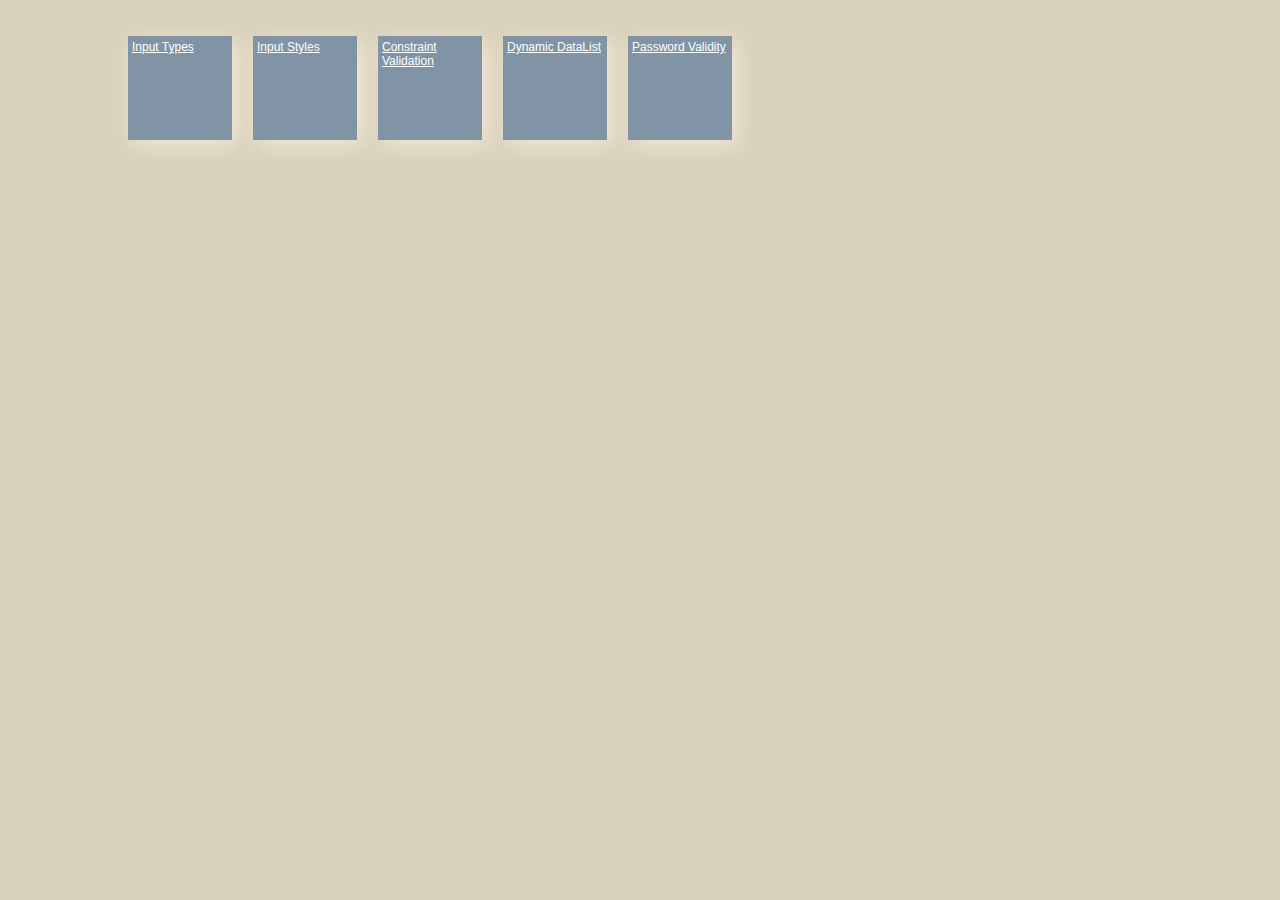
<file: index.html>
<!DOCTYPE html>
<html lang="en">
    <head>
        <meta charset="utf-8" />
        <title>HTML5 Input Features</title>
        <link href="css/site.css" rel="stylesheet" type="text/css" />

    </head>
    <body>

        <a href="inputtypes.html" class="block-item-large">Input Types</a>
        <a href="inputstyling.html" class="block-item-large">Input Styles</a>
        <a href="contraintvalidation.html" class="block-item-large">Constraint Validation</a>
        <a href="dynamicdatalist.html" class="block-item-large">Dynamic DataList</a>
        <a href="passwordvalidity.html" class="block-item-large">Password Validity</a>
    
    </body>
</html>
</file>
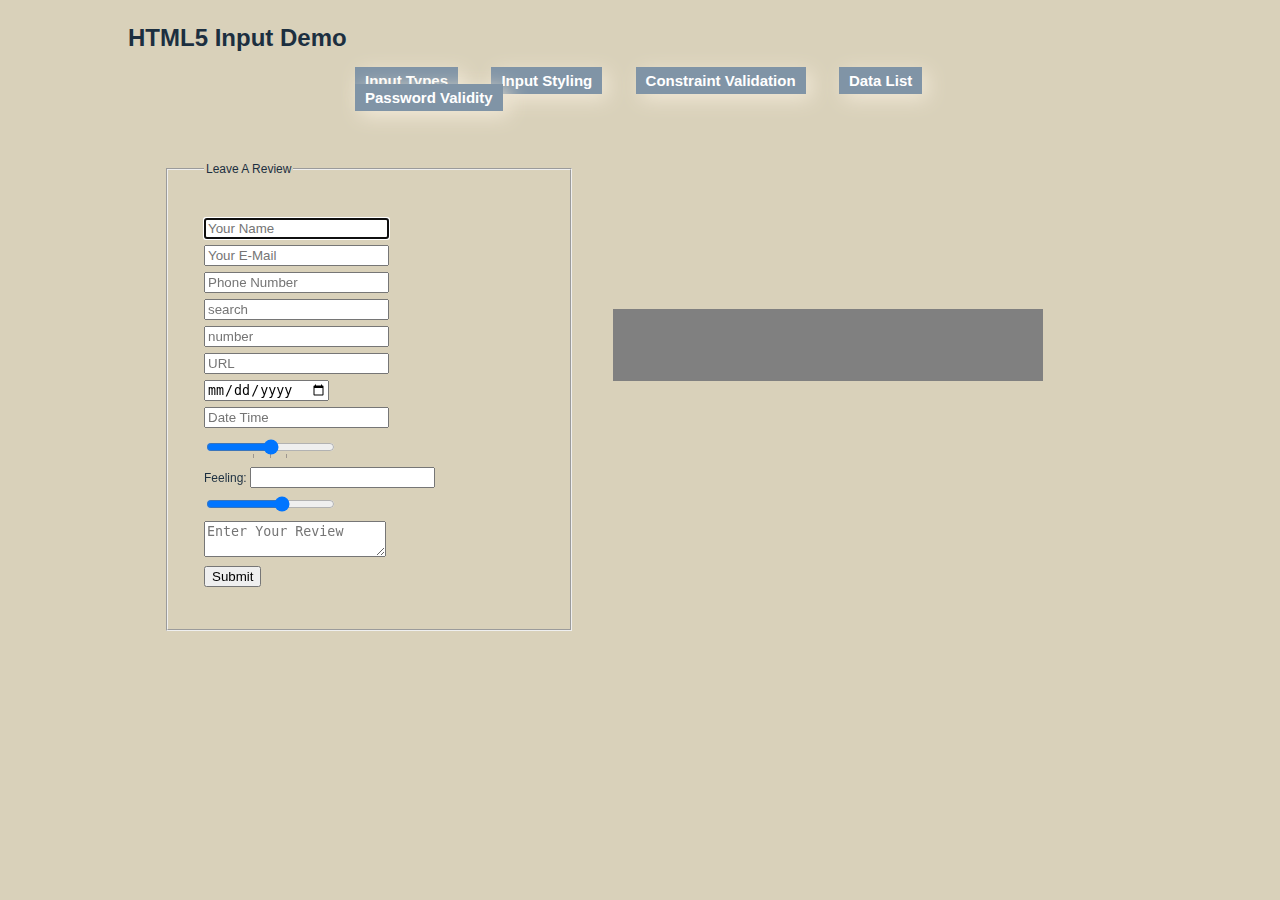
<file: contraintvalidation.html>
<!DOCTYPE html>
<html lang="en">
    <head>
        <meta charset="utf-8" />
        <title>Raw HTML5 Input Types</title>
        <meta name="viewport" content="width=device-width, initial-scale=1, maximum-scale=1, user-scalable=no">
        <link href="css/site.css" rel="stylesheet" type="text/css" />
    </head>
    <body>
        <header>
            <h1>HTML5 Input Demo</h1>
            <nav>
                <a href="inputtypes.html">Input Types</a>
                <a href="inputstyling.html">Input Styling</a>
                <a href="contraintvalidation.html">Constraint Validation</a>
                <a href="dynamicdatalist.html">Data List</a>
                <a href="passwordvalidity.html">Password Validity</a>
            </nav>
        </header>
        <section>
            <form class="form-validation">
                <fieldset>
                    <legend>Leave A Review</legend>
                    <ul class="vertical-list form-inputs">
                        <li><input placeholder="Your Name" id="ReviewerName" tabindex="1" autocomplete="off" autocorrect="off" required autofocus /></li>
                        <li><input type="email" placeholder="Your E-Mail" id="ReviewerEMail" tabindex="2" autocomplete="off" autocorrect="off" title="Please Enter Your E-Mail" /></li>
                        <li><input type="tel" placeholder="Phone Number" id="ReviewerPhone" tabindex="3" autocomplete="off" autocorrect="off" pattern="^d{3}-d{3}-d{4}$" title="###-###-####" /></li>
                        <li><input type="search" name="searchField" placeholder="search" /></li>
                        <li><input type="number" name="numberex" placeholder="number" /></li>
                        <li><input type="url" name="urlex" placeholder="URL" /></li>
                        <li><input type="date" name="dateex" placeholder="Date" /></li>
                        <li><input type="datetime" name="datetimeex" placeholder="Date Time" /></li>
                        <li><input type="range" min="-100" max="100" value="0" step="10" name="power" list="powers">
                        </li>
                        <li> <label>Feeling: <input name="f" type="text" id="yourmood"></label></li>
                        <li><input type="range" min="0" max="100" step="20" value="50"></li>
                        <li><textarea placeholder="Enter Your Review" tabindex="4" id="MovieReview" autocorrect="on" required spellcheck="true"></textarea></li>
                        <li><input type="submit" id="reviewSubmit" class="btn" tabindex="5" /></li>
                    </ul>
                    <datalist id="powers">
                        <option value="0">
                        <option value="-30">
                        <option value="30">
                        <option value="++50">
                    </datalist>
                    <datalist id="contacts">
                        <option value="hedral@damowmow.com">
                        <option value="pillar@example.com">
                        <option value="astrophy@cute.example">
                        <option value="astronomy@science.example.org">
                    </datalist>
                </fieldset>
            </form>
            <span class="form-validation-log"></span>
        </section>
        <script src="js/validation.js"></script>

    </body>
</html>
</file>
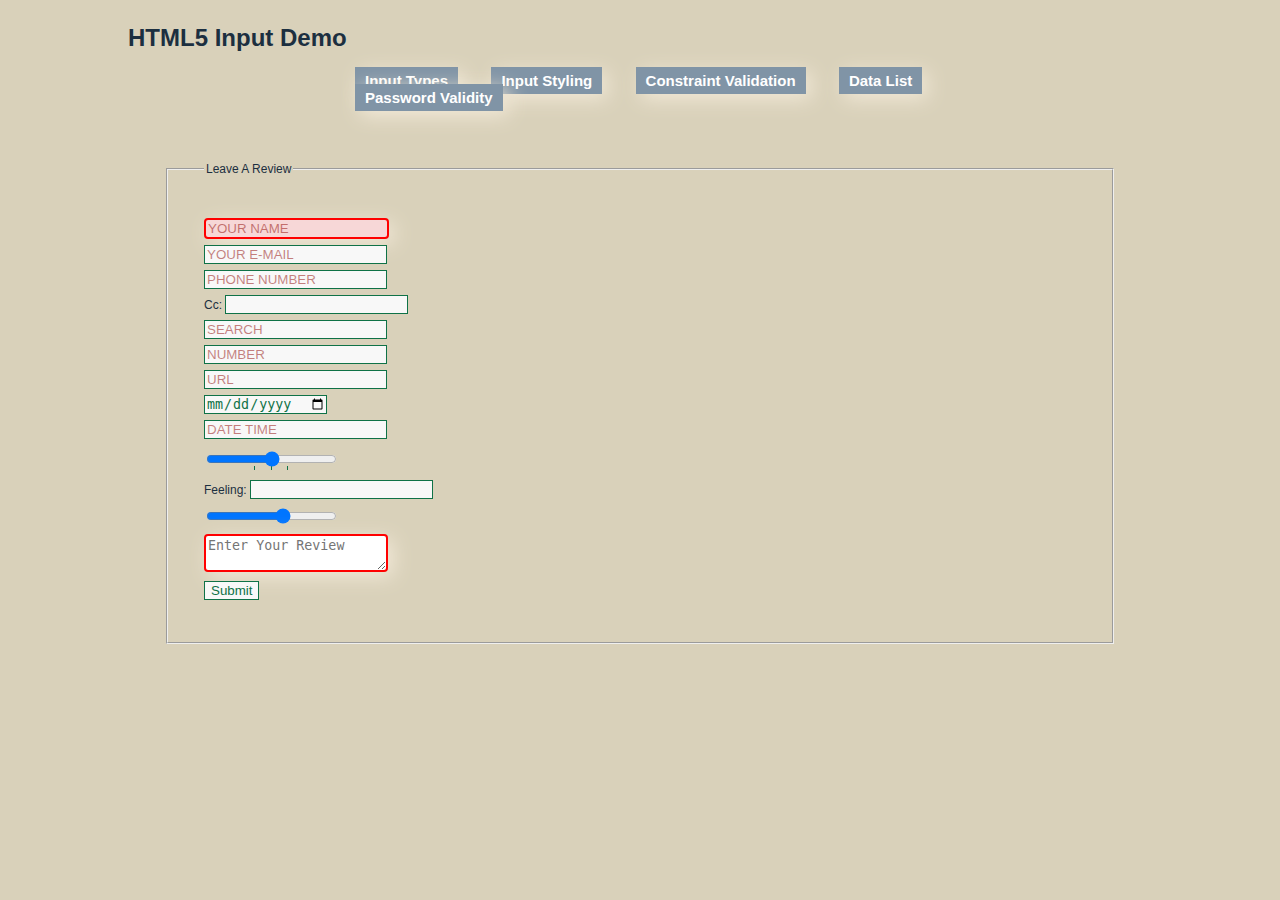
<file: inputstyling.html>
<!DOCTYPE html>
<html lang="en">
    <head>
        <meta charset="utf-8" />
        <title>Styled HTML5 Input Types</title>
        <meta name="viewport" content="width=device-width, initial-scale=1, maximum-scale=1, user-scalable=no">
        <link href="css/site.css" rel="stylesheet" type="text/css" />
        <link href="css/inputstyles.css" rel="stylesheet" type="text/css" />
    </head>
    <body>
        <header>
            <h1>HTML5 Input Demo</h1>
            <nav>
                <a href="inputtypes.html">Input Types</a>
                <a href="inputstyling.html">Input Styling</a>
                <a href="contraintvalidation.html">Constraint Validation</a>
                <a href="dynamicdatalist.html">Data List</a>
                <a href="passwordvalidity.html">Password Validity</a>
            </nav>
        </header>
        <section>
            <form>
                <fieldset>
                    <legend>Leave A Review</legend>
                    <ul class="vertical-list form-inputs">
                        <li><input placeholder="Your Name" id="ReviewerName" tabindex="1" autocomplete="off" autocorrect="off" required autofocus /></li>
                        <li><input type="email" placeholder="Your E-Mail" id="ReviewerEMail" tabindex="2" autocomplete="off" autocorrect="off" title="Please Enter Your E-Mail" /></li>
                        <li><input type="tel" placeholder="Phone Number" id="ReviewerPhone" tabindex="3" autocomplete="off" autocorrect="off" pattern="^d{3}-d{3}-d{4}$" title="###-###-####" /></li>
                        <li>Cc: <input type="email" multiple name="cc" list="contacts" /></li>
                        <li><input type="search" name="searchField" placeholder="search" /></li>
                        <li><input type="number" name="numberex" placeholder="number" /></li>
                        <li><input type="url" name="urlex" placeholder="URL" /></li>
                        <li><input type="date" name="dateex" placeholder="Date" /></li>
                        <li><input type="datetime" name="datetimeex" placeholder="Date Time" /></li>
                        <li><input type="range" min="-100" max="100" value="0" step="10" name="power" list="powers">
                        </li>
                        <li> <label>Feeling: <input name="f" type="text" /></label></li>
                        <li><input type="range" min="0" max="100" step="20" value="50"></li>
                        <li><textarea placeholder="Enter Your Review" tabindex="4" id="MovieReview" autocorrect="on" required spellcheck="true"></textarea></li>
                        <li><input type="submit" id="reviewSubmit" class="btn" tabindex="5" /></li>
                    </ul>
                    <datalist id="powers">
                        <option value="0">
                        <option value="-30">
                        <option value="30">
                        <option value="++50">
                    </datalist>
                    <datalist id="contacts">
                        <option value="hedral@damowmow.com">
                        <option value="pillar@example.com">
                        <option value="astrophy@cute.example">
                        <option value="astronomy@science.example.org">
                    </datalist>
                </fieldset>
            </form>
        </section>
    </body>
</html>
</file>
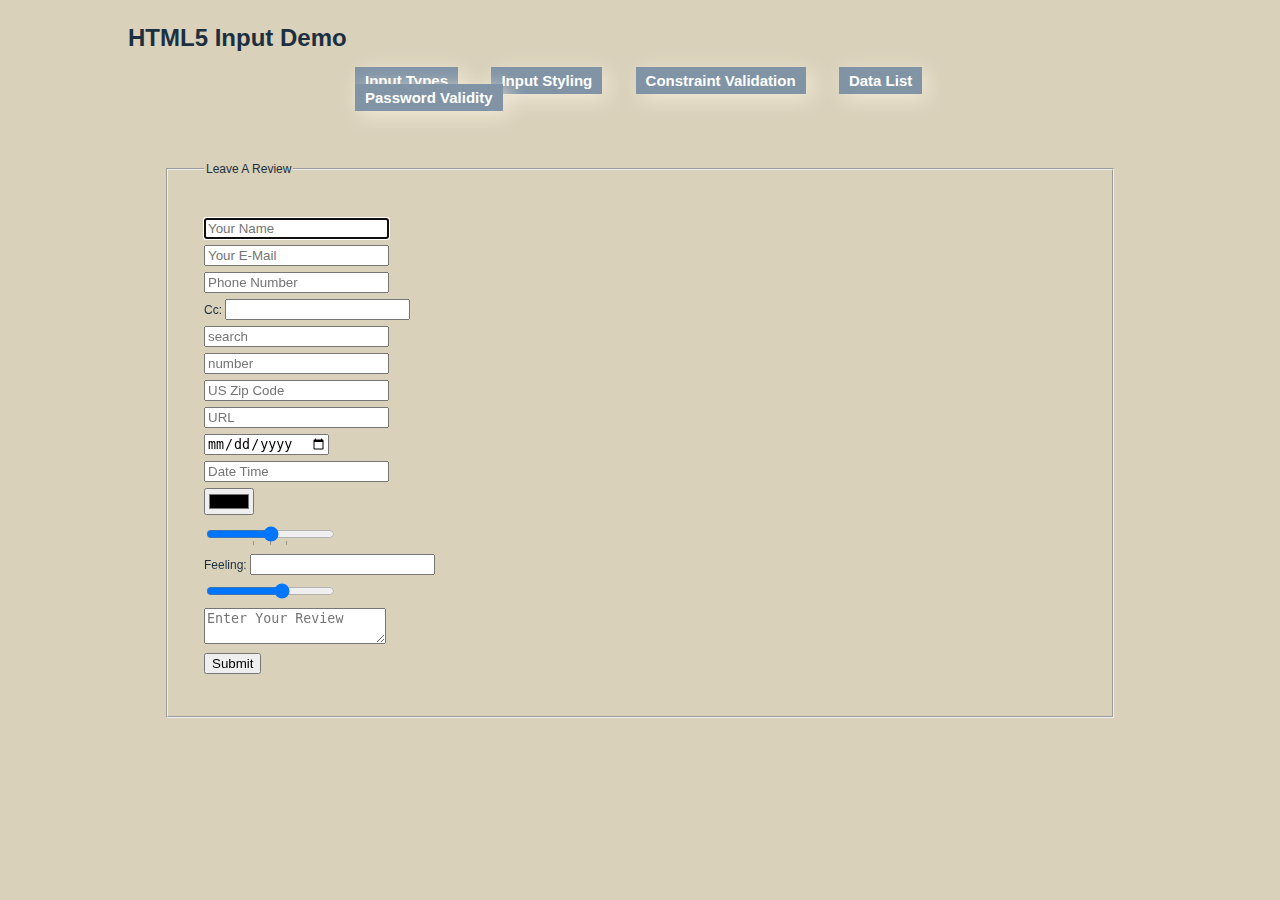
<file: inputtypes.html>
<!DOCTYPE html>
<html lang="en">
    <head>
        <meta charset="utf-8" />
        <title>Raw HTML5 Input Types</title>
        <meta name="viewport" content="width=device-width, initial-scale=1, maximum-scale=1, user-scalable=no">
        <link href="css/site.css" rel="stylesheet" type="text/css" />
    </head>
    <body>
        <header>
            <h1>HTML5 Input Demo</h1>
            <nav>
                <a href="inputtypes.html">Input Types</a>
                <a href="inputstyling.html">Input Styling</a>
                <a href="contraintvalidation.html">Constraint Validation</a>
                <a href="dynamicdatalist.html">Data List</a>
                <a href="passwordvalidity.html">Password Validity</a>
            </nav>
        </header>
        <section>
            <form>
                <fieldset>
                    <legend>Leave A Review</legend>
                    <ul class="vertical-list form-inputs">
                        <li><input placeholder="Your Name" id="ReviewerName" tabindex="1" autocomplete="off" autocorrect="off" required autofocus /></li>
                        <li><input type="email" placeholder="Your E-Mail" id="ReviewerEMail" tabindex="2" autocomplete="off" autocorrect="off" title="Please Enter Your E-Mail" /></li>
                        <li><input type="tel" placeholder="Phone Number" id="ReviewerPhone" tabindex="3" autocomplete="off" autocorrect="off" pattern="^d{3}-d{3}-d{4}$" title="###-###-####" /></li>
                        <li>Cc: <input type="email" multiple name="cc" list="contacts" /></li>
                        <li><input type="search" name="searchField" placeholder="search" /></li>
                        <li><input type="number" name="numberex" placeholder="number" /></li>
                        <li><input name="zipcodeex" placeholder="US Zip Code" pattern="(\d{5}([\-]\d{4})?)" /></li>
                        <li><input type="url" name="urlex" placeholder="URL" /></li>
                        <li><input type="date" name="dateex" placeholder="Date" /></li>
                        <li><input type="datetime" name="datetimeex" placeholder="Date Time" /></li>
                        <li><input type="color" name="colorex" placeholder="Color" /></li>
                        <li><input type="range" min="-100" max="100" value="0" step="10" name="power" list="powers">
                        </li>
                        <li> <label>Feeling: <input name="f" type="text" /></label></li>
                        <li><input type="range" min="0" max="100" step="20" value="50"></li>
                        <li><textarea placeholder="Enter Your Review" tabindex="4" id="MovieReview" autocorrect="on" required spellcheck="true"></textarea></li>
                        <li><input type="submit" id="reviewSubmit" class="btn" tabindex="5" /></li>
                    </ul>
                    <datalist id="powers">
                        <option value="0">
                        <option value="-30">
                        <option value="30">
                        <option value="++50">
                    </datalist>
                    <datalist id="contacts">
                        <option value="hedral@damowmow.com">
                        <option value="pillar@example.com">
                        <option value="astrophy@cute.example">
                        <option value="astronomy@science.example.org">
                    </datalist>
                </fieldset>
            </form>
        </section>
    </body>
</html>
</file>
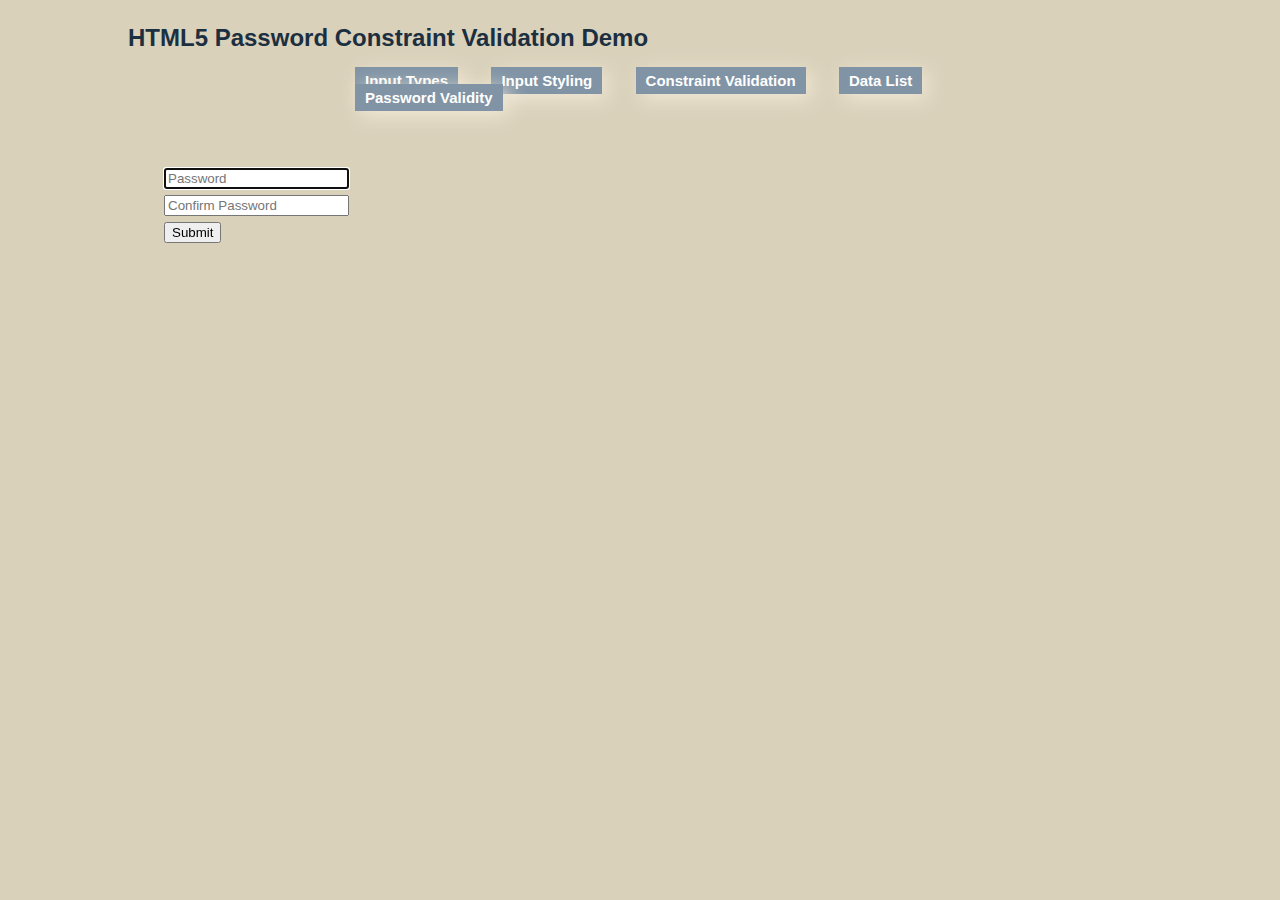
<file: passwordvalidity.html>
<!DOCTYPE html>
<html lang="en">
    <head>
        <meta charset="utf-8" />
        <title>Raw HTML5 Input Types</title>
        <meta name="viewport" content="width=device-width, initial-scale=1, maximum-scale=1, user-scalable=no">
        <link href="css/site.css" rel="stylesheet" type="text/css" />
    </head>
    <body>
        <header>
            <h1>HTML5 Password Constraint Validation Demo</h1>
            <nav>
                <a href="inputtypes.html">Input Types</a>
                <a href="inputstyling.html">Input Styling</a>
                <a href="contraintvalidation.html">Constraint Validation</a>
                <a href="dynamicdatalist.html">Data List</a>
                <a href="passwordvalidity.html">Password Validity</a>
            </nav>
        </header>
        <section>
            <form>
                <ul class="vertical-list form-inputs">
                    <li><input type="password" placeholder="Password" name="Password1" id="password1" tabindex="1" required autofocus /></li>
                    <li><input type="password" placeholder="Confirm Password" name="Password2" id="password2" tabindex="2" required /></li>
                    <li><input type="submit" id="Submitbnt" class="btn" tabindex="5" /></li>
                </ul>
            </form>
        </section>
        <script src="js/passwordvalidation.js"></script>
    </body>
</html>
</file>
<file: css/site.css>
body {
    color: #1C2F40;
    font-family: "Segoe UI", "Segoe WP", "ASAP", SegoeWP, Helvetica, Arial, tahoma;
    font-size: 12px;
    margin: 2em 10%;
    padding: 0;
    background-color: #D9D1BA;
}

h2 {
    color: white;
    font-size: 24pt;
    font-weight: 100;
}

form, fieldset {
    padding: 3em;
}

.block-item-list {
    margin: 0px;
    padding: 0px;
    height: 400px;
}

.double-panel, .single-panel {
    margin: 0px;
    padding: 0px;
    display: inline;
    float: left;
    height: 400px;
}

.double-panel {
    width: 500px;
}

.single-panel {
    width: 250px;
}

.block-item-medium, .block-item-large, .block-item-wide {
    border: none;
    padding: 4px;
    margin: 12px 21px 12px 0px;
    color: white;
    background-color: #8094A6;
    -webkit-box-shadow: 5px 5px 20px 0px #F2E9D8;
    -moz-box-shadow: 5px 5px 20px 0px #F2E9D8;
    box-shadow: 5px 5px 20px 0px #F2E9D8;
    float: left;
    list-style-type: none;
}

.block-item-large {
    height: 96px;
    width: 96px;
}

.block-item-medium {
    height: 48px;
    width: 48px;
    background-color: #8094A6;
}

.block-item-wide {
    height: 84px;
    width: 168px;
    background-color: #8094A6;
}


div.main-wrapper {
    height: 600px;
    width: 100%;
    margin: 0px;
    padding: 0px;
}


.vertical-list, .horizontal-list, .grid-list {
    list-style-type: none;
    margin: 0 6px 0 0;
    padding: 0;
}

.form-inputs > li {
    margin: 6px 0 6px 0;
}

nav {
    width: 600px;
    margin: 20px auto;
}

nav > a {
    margin: 5px 15px 20px 15px;
    padding: 5px 10px;
    text-decoration: none;
    text-align: center;
    color: white;
    background-color: #8094A6;
    -webkit-box-shadow: 5px 5px 20px 0px #F2E9D8;
    -moz-box-shadow: 5px 5px 20px 0px #F2E9D8;
    box-shadow: 5px 5px 20px 0px #F2E9D8;
    font-size: 1.25em;
    font-weight: bold;
}

.form-validation {
    width: 40%;
    display: inline-block;
}


.form-validation-log {
    width: 35%;
    padding: 2em;
    display: inline-block;
    background-color: #808080;
    color: #fff;
    border: 1 solid #D9D1BA;
    font-size: 1.5em;
    /*Quick Hack*/
    top: -200px;
    position: relative;
}
</file>
<file: css/inputstyles.css>
input::-webkit-input-placeholder {
    color: rgba(143,5,0,.5);
    text-transform: uppercase;
}

input::-moz-placeholder {
    color: rgba(143,5,0,.5);
    text-transform: uppercase;
}

input:-moz-placeholder { /* Older versions of Firefox */
    color: rgba(143,5,0,.5);
    text-transform: uppercase;
}

input:-ms-input-placeholder {
    color: rgba(143,5,0,.5);
    text-transform: uppercase;
}

::-ms-thumb {
    color: #f00;
}

input:invalid,
textarea:invalid {
    outline: 0;  /* Suppress IE Red Box */
    border: 2px solid #f00;
    border-radius: 4px;
    -webkit-box-shadow: 5px 5px 20px 0px #F2E9D8;
    -moz-box-shadow: 5px 5px 20px 0px #F2E9D8;
    box-shadow: 5px 5px 20px 0px #F2E9D8;
    font: bold;
}

input:valid,
textarea:valid
{
    outline: 0;  /* Suppress IE Red Box */
    border: 1px solid #0f7247; 
    color: #0f7247;
}

input:required {
    background-color:#f7d7d7;
  }

input:optional {
    background-color:#f8f8f8;
  }


@-webkit-keyframes bounce {
    0% {
        opacity: 0.5;
        margin-left: 85px;
    }

    25% {
        margin-left: -35px;
    }

    50% {
        margin-left: 50px;
    }

    75% {
        margin-left: -22px;
    }

    100% {
        margin-left: -15px;
        opacity: 0.9;
    }
}

::-webkit-validation-bubble {
    -webkit-animation-timing-function: ease;
    -webkit-animation: bounce 0.45s 1;
}

::-webkit-validation-bubble-message {
    background: #000;
    border-color: #444;
    -webkit-box-shadow: 4px 4px 4px rgba(100,100,100,0.5);
    box-shadow: 4px 4px 4px rgba(100,100,100,0.5);
    color: #eee;
}

::-webkit-validation-bubble-message:before {
    background: url([data-uri]);
    content: "";
    display: inline-block;
    height: 16px;
    margin-right: 4px;
    width: 16px;
}

::-webkit-validation-bubble-arrow {
    background: #000;
    border-color: #444;
    -webkit-box-shadow: 0 0 0 0;
    box-shadow: 0 0 0 0;
}
</file>
